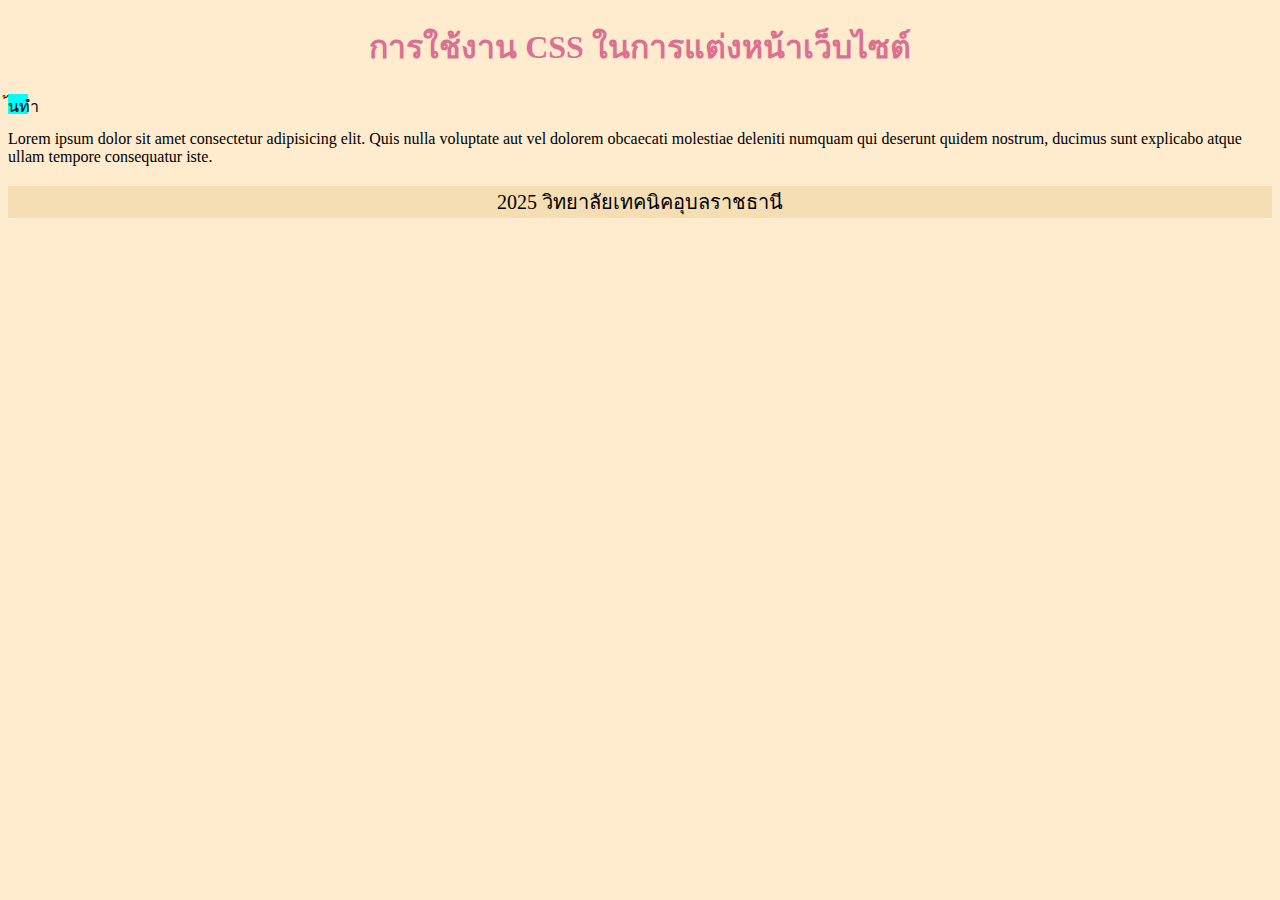
<file: index.html>
<!DOCTYPE html>
<html lang="en">

<head>
    <link rel="preconnect" href="https://fonts.googleapis.com">
    <link rel="preconnect" href="https://fonts.gstatic.com" crossorigin>
    <link
        href="https://fonts.googleapis.com/css2?family=Markazi+Text:wght@400..700&family=Savate:ital,wght@0,200..900;1,200..900&display=swap"
        rel="stylesheet">
    <meta charset="UTF-8">
    <meta name="viewport" content="width=device-width, initial-scale=1.0">
    <title>Document</title>
      
</head>

<body style="background: blanchedalmond">
    <h1 style="text-align: center;color:palevioletred;">การใช้งาน CSS ในการแต่งหน้าเว็บไซต์</h1>
    <div style="height: 20px;width: 20px;background-color: aqua;">้นทำ</div>
    <p>Lorem ipsum dolor sit amet consectetur adipisicing elit. Quis nulla voluptate aut vel dolorem obcaecati molestiae
        deleniti numquam qui deserunt quidem nostrum, ducimus sunt explicabo atque ullam tempore consequatur iste.</p>

    <footer style="background-color: wheat;font-size: 20px;text-align: center;">
        <p>2025 วิทยาลัยเทคนิคอุบลราชธานี</p>
    </footer>

</body>

</html>
</file>
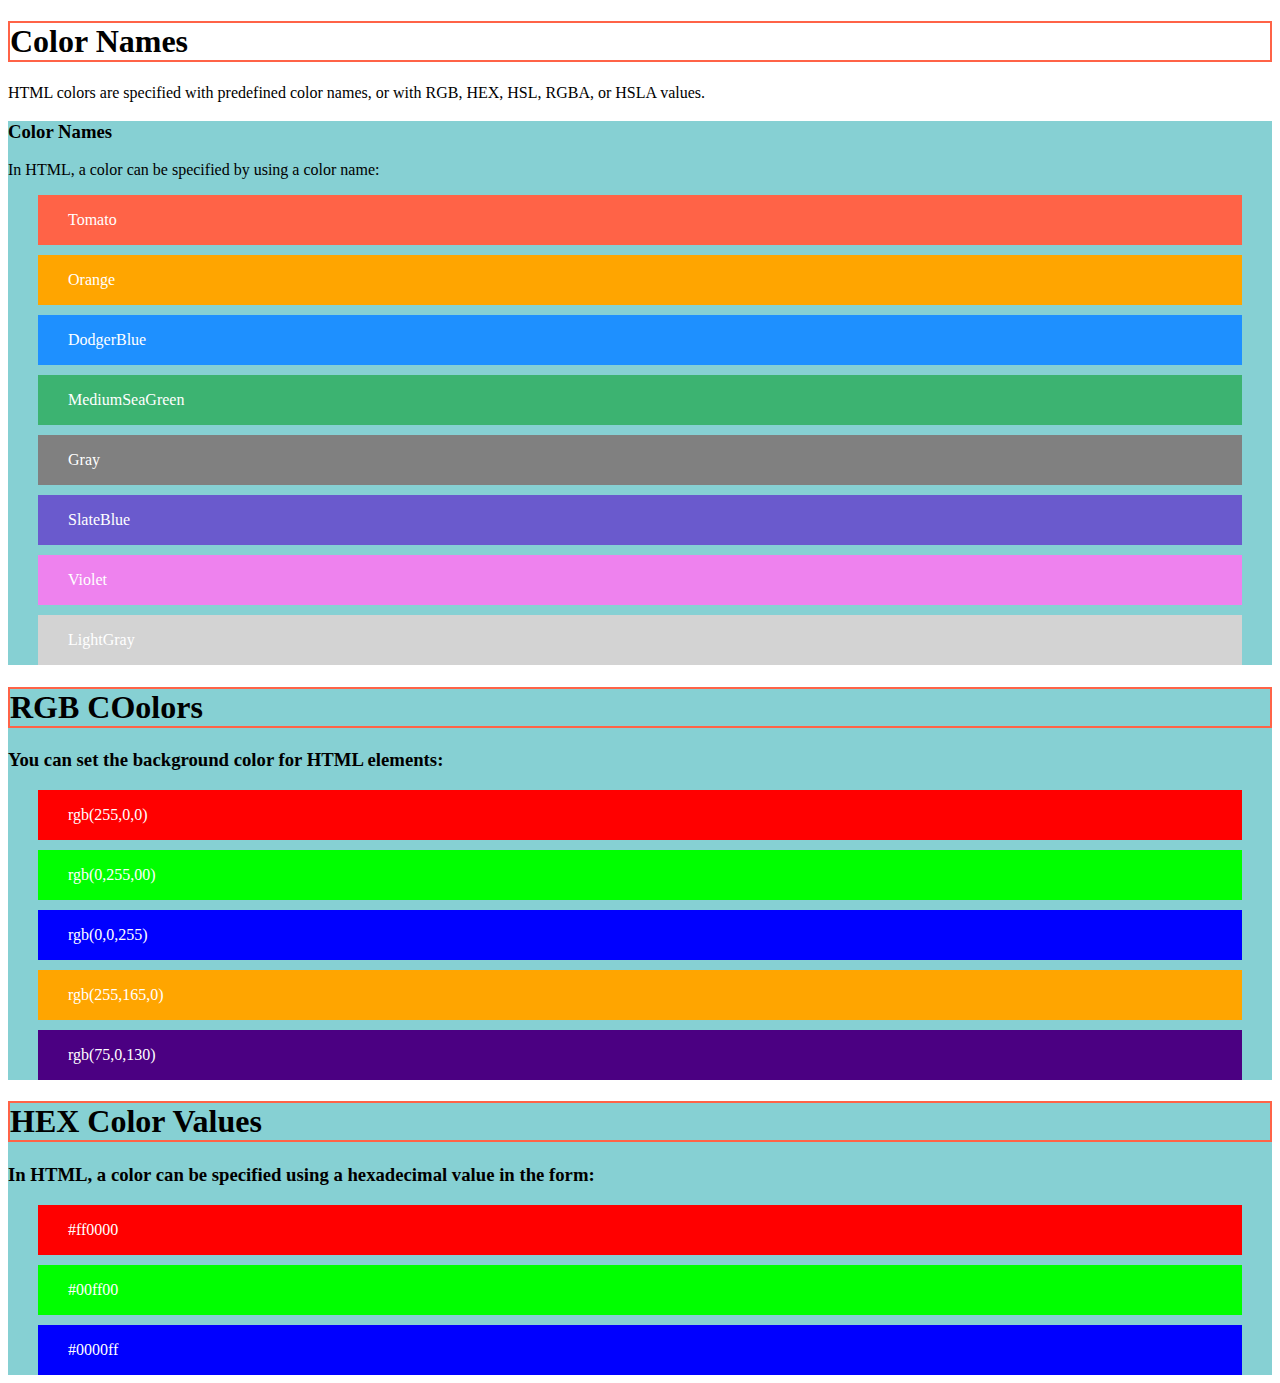
<file: color.html>
<!DOCTYPE html>
<html lang="en">

<head>
    <meta charset="UTF-8">
    <meta name="viewport" content="width=device-width, initial-scale=1.0">
    <title>Document</title>
    <style>
        div div {
            height: 50px;
            padding: 0px 30px;
            display: flex;
            align-items: center;
            margin: 0px 30px;
            color: white;
            margin-top: 10px;
        }
        h1{
            border: 2px solid tomato;
        }
    </style>
</head>

<body>
    <h1>Color Names</h1>
    <p>HTML colors are specified with predefined color names, or with RGB, HEX, HSL, RGBA, or HSLA values. </p>
    <div style="background-color: rgb(134, 208, 211);">
        <h3>Color Names</h3>
        <p>In HTML, a color can be specified by using a color name:</p>
        <div style="background-color: tomato;">Tomato</div>
        <div style="background-color: orange;">Orange</div>
        <div style="background-color: dodgerblue;">DodgerBlue</div>
        <div style="background-color: mediumseagreen;">MediumSeaGreen</div>
        <div style="background-color: gray;">Gray</div>
        <div style="background-color: slateblue;">SlateBlue</div>
        <div style="background-color: violet;">Violet</div>
        <div style="background-color: lightgrey;">LightGray</div>
    </div>

    <div style="background-color: rgb(134, 208, 211);">
        <h1>RGB COolors</h1>
        <h3>You can set the background color for HTML elements:</h3>
        <div style="background-color: rgb(255,0,0);">rgb(255,0,0)</div>
        <div style="background-color: rgb(0,255,00);">rgb(0,255,00)</div>
        <div style="background-color: rgb(0,0,255);">rgb(0,0,255)</div>
        <div style="background-color: rgb(255,165,0);">rgb(255,165,0)</div>
        <div style="background-color: rgb(75,0,130);">rgb(75,0,130)</div>
    </div>

    <div style="background-color: rgb(134, 208, 211);">
        <h1>HEX Color Values</h1>
        <h3>In HTML, a color can be specified using a hexadecimal value in the form:</h3>
        <div style="background-color: #ff0000;">#ff0000</div>
        <div style="background-color: #00ff00;">#00ff00</div>
        <div style="background-color: #0000ff;">#0000ff</div>

    </div>
</body>

</html>
</file>
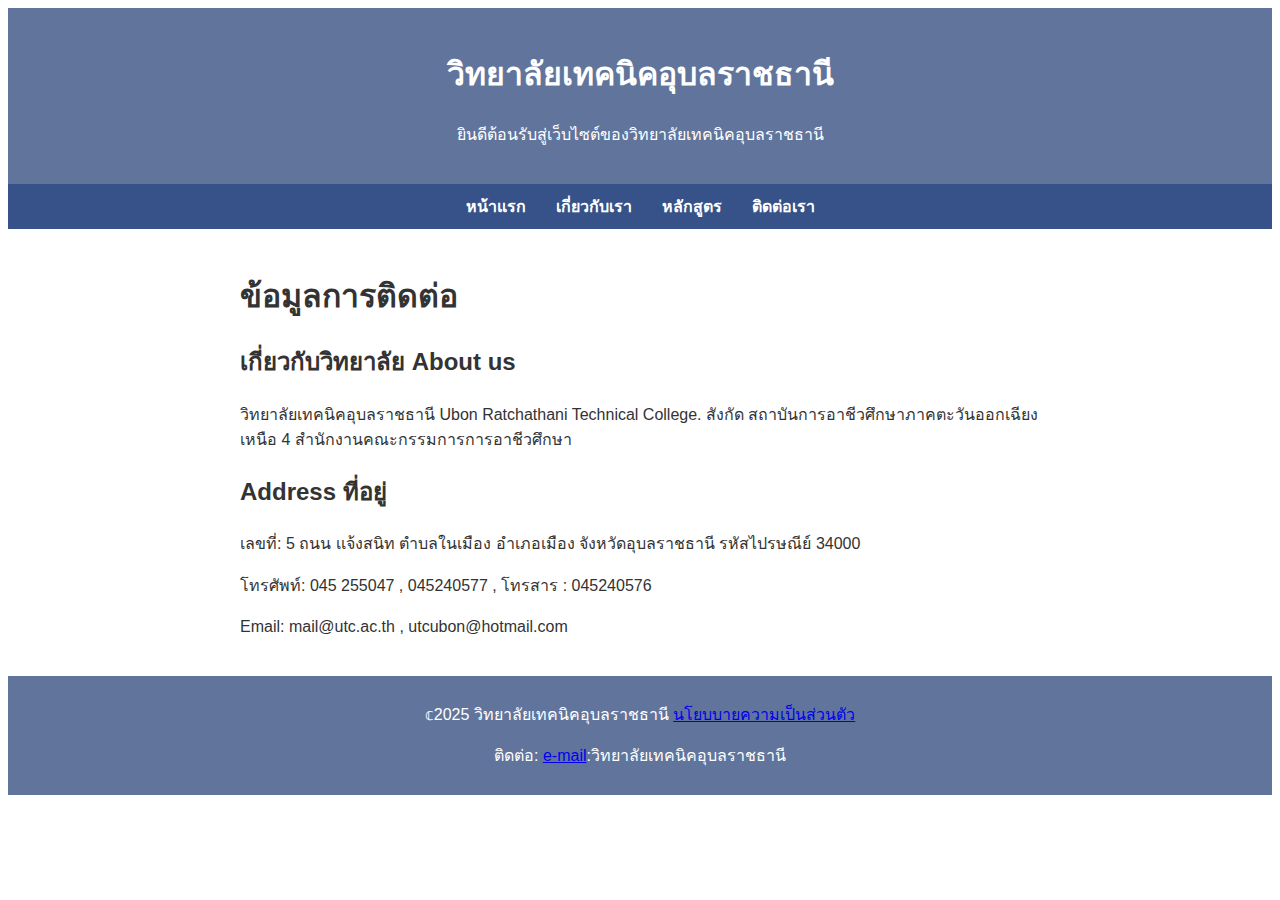
<file: Contact information.html>
<!DOCTYPE html>
<html lang="en">

<head>
    <meta charset="UTF-8">
    <meta name="viewport" content="width=device-width, initial-scale=1.0">
    <title>วิทยาลัยเทคนิคอุบลราชธานี</title>
    <link rel="preconnect" href="https://fonts.googleapis.com">
    <link rel="preconnect" href="https://fonts.gstatic.com" crossorigin>
    <link
        href="https://fonts.googleapis.com/css2?family=Mali:ital,wght@0,200;0,300;0,400;0,500;0,600;0,700;1,200;1,300;1,400;1,500;1,600;1,700&family=Noto+Sans+Thai:wght@100..900&display=swap"
        rel="stylesheet">
    <link rel="stylesheet" href="mystyle.css">
</head>

<body>
    <header>
        <h1>วิทยาลัยเทคนิคอุบลราชธานี</h1>
        <p>ยินดีต้อนรับสู่เว็บไซต์ของวิทยาลัยเทคนิคอุบลราชธานี</p>
    </header>
    <nav>
        <ul>
            <li><a href="utc01.html">หน้าแรก</a></li>
            <li><a href="about.html">เกี่ยวกับเรา</a></li>
            <li><a href="Curriculum.html">หลักสูตร</a></li>
            <li><a href="Contact information.html">ติดต่อเรา</a></li>

        </ul>
    </nav>
    <article>
        <h1>ข้อมูลการติดต่อ</h1>
        <h2>เกี่ยวกับวิทยาลัย About us</h2>
        <p>วิทยาลัยเทคนิคอุบลราชธานี Ubon Ratchathani Technical College.
            สังกัด สถาบันการอาชีวศึกษาภาคตะวันออกเฉียงเหนือ 4
            สำนักงานคณะกรรมการการอาชีวศึกษา</p>
        <h2>Address ที่อยู่</h2>
        <p>เลขที่: 5 ถนน เเจ้งสนิท ตำบลในเมือง อำเภอเมือง จังหวัดอุบลราชธานี รหัสไปรษณีย์ 34000</p>
        <p>โทรศัพท์: 045 255047 , 045240577 , โทรสาร : 045240576</p>
        <p>Email: mail@utc.ac.th , utcubon@hotmail.com</p>
    </article>
    <footer>
        <p> &copf;2025 วิทยาลัยเทคนิคอุบลราชธานี <a href="http://">นโยบบายความเป็นส่วนตัว</a></p>
        <p>ติดต่อ: <a href="http://">e-mail</a>:วิทยาลัยเทคนิคอุบลราชธานี</p>
    </footer>
</body>

</html>
</file>
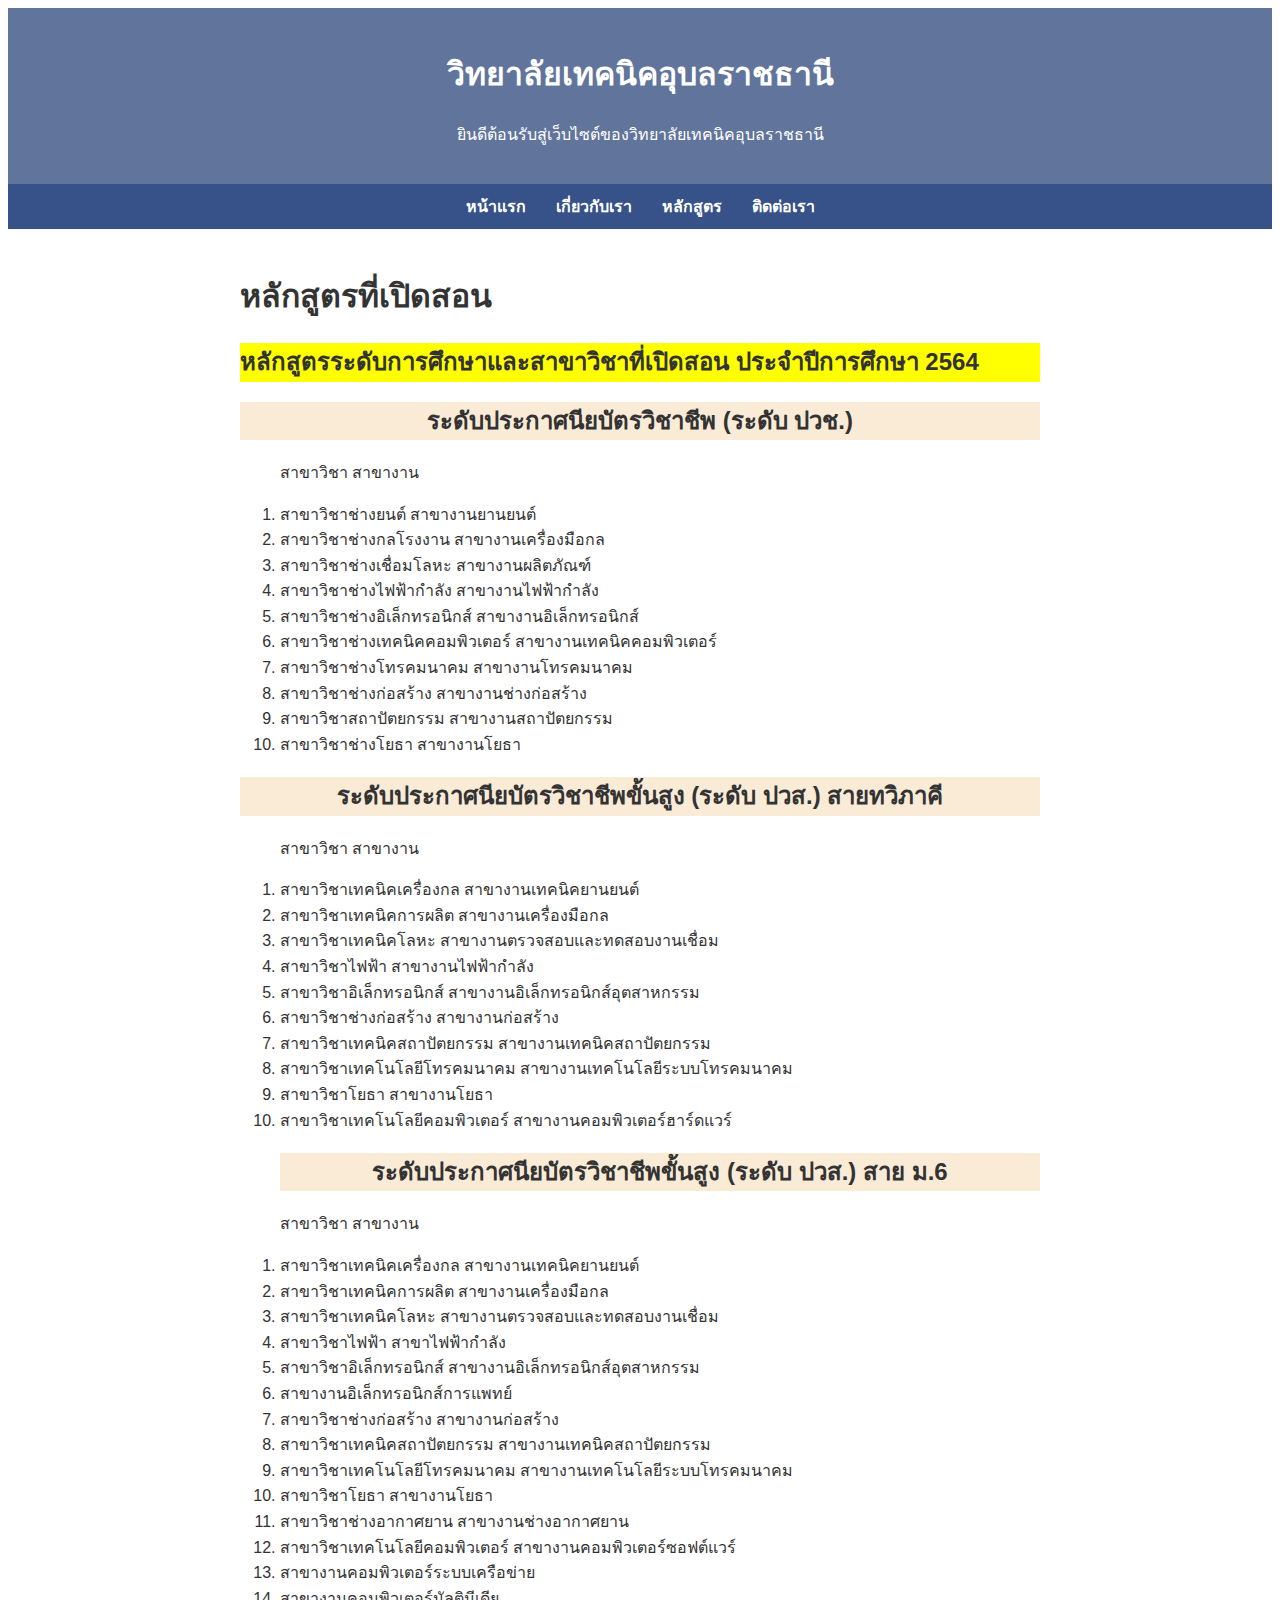
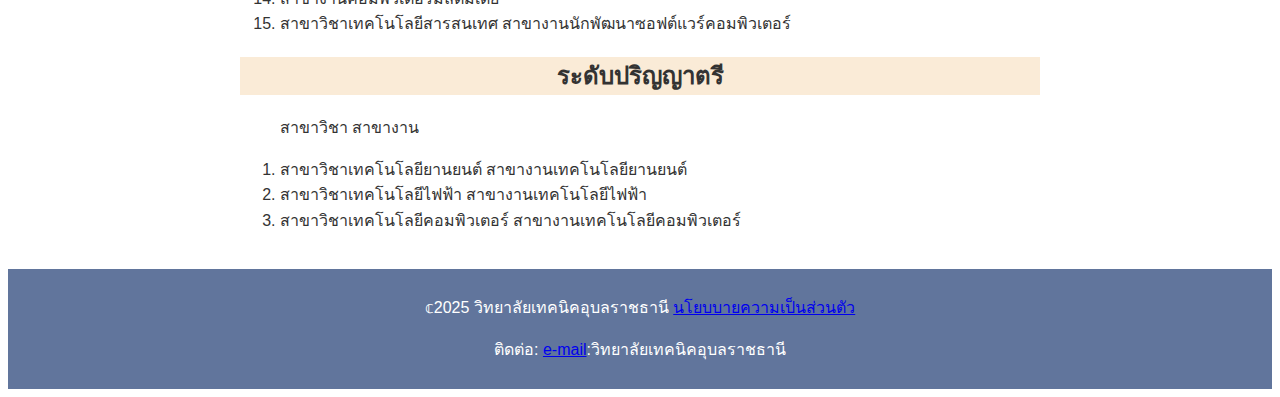
<file: Curriculum.html>
<!DOCTYPE html>
<html lang="en">

<head>
    <meta charset="UTF-8">
    <meta name="viewport" content="width=device-width, initial-scale=1.0">
    <title>วิทยาลัยเทคนิคอุบลราชธานี</title>
    <link rel="preconnect" href="https://fonts.googleapis.com">
    <link rel="preconnect" href="https://fonts.gstatic.com" crossorigin>
    <link
        href="https://fonts.googleapis.com/css2?family=Mali:ital,wght@0,200;0,300;0,400;0,500;0,600;0,700;1,200;1,300;1,400;1,500;1,600;1,700&family=Noto+Sans+Thai:wght@100..900&display=swap"
        rel="stylesheet">
    <link rel="stylesheet" href="mystyle.css">
</head>

<body>
    <header>
        <h1>วิทยาลัยเทคนิคอุบลราชธานี</h1>
        <p>ยินดีต้อนรับสู่เว็บไซต์ของวิทยาลัยเทคนิคอุบลราชธานี</p>
    </header>
    <nav>
        <ul>
            <li><a href="utc01.html">หน้าแรก</a></li>
            <li><a href="about.html">เกี่ยวกับเรา</a></li>
            <li><a href="Curriculum.html">หลักสูตร</a></li>
            <li><a href="Contact information.html">ติดต่อเรา</a></li>
        </ul>
    </nav>
    <article>
        <h1>หลักสูตรที่เปิดสอน</h1>
        <h2 style="background-color: yellow;">หลักสูตรระดับการศึกษาและสาขาวิชาที่เปิดสอน ประจำปีการศึกษา 2564</h2>
        <h2 style="background-color: antiquewhite;text-align: center;">ระดับประกาศนียบัตรวิชาชีพ (ระดับ ปวช.)</h2>
        <ol>

            <p>สาขาวิชา สาขางาน</p>
            <li>สาขาวิชาช่างยนต์ สาขางานยานยนต์</li>
            <li>สาขาวิชาช่างกลโรงงาน สาขางานเครื่องมือกล</li>
            <li>สาขาวิชาช่างเชื่อมโลหะ สาขางานผลิตภัณฑ์</li>
            <li>สาขาวิชาช่างไฟฟ้ากำลัง สาขางานไฟฟ้ากำลัง</li>
            <li>สาขาวิชาช่างอิเล็กทรอนิกส์ สาขางานอิเล็กทรอนิกส์</li>
            <li>สาขาวิชาช่างเทคนิคคอมพิวเตอร์ สาขางานเทคนิคคอมพิวเตอร์</li>
            <li>สาขาวิชาช่างโทรคมนาคม สาขางานโทรคมนาคม</li>
            <li>สาขาวิชาช่างก่อสร้าง สาขางานช่างก่อสร้าง</li>
            <li>สาขาวิชาสถาปัตยกรรม สาขางานสถาปัตยกรรม</li>
            <li> สาขาวิชาช่างโยธา สาขางานโยธา</li>
        </ol>
        <h2 style="background-color: antiquewhite;text-align: center;">ระดับประกาศนียบัตรวิชาชีพขั้นสูง (ระดับ ปวส.)
            สายทวิภาคี</h2>
        <ol>
            <p>สาขาวิชา สาขางาน</p>
            <li>สาขาวิชาเทคนิคเครื่องกล สาขางานเทคนิคยานยนต์</li>
            <li>สาขาวิชาเทคนิคการผลิต สาขางานเครื่องมือกล</li>
            <li>สาขาวิชาเทคนิคโลหะ สาขางานตรวจสอบและทดสอบงานเชื่อม</li>
            <li>สาขาวิชาไฟฟ้า สาขางานไฟฟ้ากำลัง</li>
            <li>สาขาวิชาอิเล็กทรอนิกส์ สาขางานอิเล็กทรอนิกส์อุตสาหกรรม</li>
            <li>สาขาวิชาช่างก่อสร้าง สาขางานก่อสร้าง</li>
            <li>สาขาวิชาเทคนิคสถาปัตยกรรม สาขางานเทคนิคสถาปัตยกรรม</li>
            <li>สาขาวิชาเทคโนโลยีโทรคมนาคม สาขางานเทคโนโลยีระบบโทรคมนาคม</li>
            <li>สาขาวิชาโยธา สาขางานโยธา</li>
            <li>สาขาวิชาเทคโนโลยีคอมพิวเตอร์ สาขางานคอมพิวเตอร์ฮาร์ดแวร์</li>

            <h2 style="background-color: antiquewhite;text-align: center;">ระดับประกาศนียบัตรวิชาชีพขั้นสูง (ระดับ ปวส.)
                สาย ม.6</h2>
        </ol>
        <ol>
            <p>สาขาวิชา สาขางาน</p>
            <li>สาขาวิชาเทคนิคเครื่องกล สาขางานเทคนิคยานยนต์</li>
            <li>สาขาวิชาเทคนิคการผลิต สาขางานเครื่องมือกล</li>
            <li>สาขาวิชาเทคนิคโลหะ สาขางานตรวจสอบและทดสอบงานเชื่อม</li>
            <li>สาขาวิชาไฟฟ้า สาขาไฟฟ้ากำลัง</li>
            <li>สาขาวิชาอิเล็กทรอนิกส์ สาขางานอิเล็กทรอนิกส์อุตสาหกรรม</li>
            <li>สาขางานอิเล็กทรอนิกส์การแพทย์</li>
            <li>สาขาวิชาช่างก่อสร้าง สาขางานก่อสร้าง</li>
            <li>สาขาวิชาเทคนิคสถาปัตยกรรม สาขางานเทคนิคสถาปัตยกรรม</li>
            <li>สาขาวิชาเทคโนโลยีโทรคมนาคม สาขางานเทคโนโลยีระบบโทรคมนาคม</li>
            <li>สาขาวิชาโยธา สาขางานโยธา</li>
            <li>สาขาวิชาช่างอากาศยาน สาขางานช่างอากาศยาน</li>
            <li>สาขาวิชาเทคโนโลยีคอมพิวเตอร์ สาขางานคอมพิวเตอร์ซอฟต์แวร์</li>
            <li>สาขางานคอมพิวเตอร์ระบบเครือข่าย</li>
            <li>สาขางานคอมพิวเตอร์มัลติมีเดีย</li>
            <li>สาขาวิชาเทคโนโลยีสารสนเทศ สาขางานนักพัฒนาซอฟต์แวร์คอมพิวเตอร์</li>
        </ol>
        <h2 style="background-color: antiquewhite;text-align: center;">ระดับปริญญาตรี</h2>
        <ol>
            <p>สาขาวิชา สาขางาน</p>
            <li>สาขาวิชาเทคโนโลยียานยนต์ สาขางานเทคโนโลยียานยนต์</li>
            <li>สาขาวิชาเทคโนโลยีไฟฟ้า สาขางานเทคโนโลยีไฟฟ้า</li>
            <li>สาขาวิชาเทคโนโลยีคอมพิวเตอร์ สาขางานเทคโนโลยีคอมพิวเตอร์</li>
        </ol>
    </article>
    <footer>
        <p> &copf;2025 วิทยาลัยเทคนิคอุบลราชธานี <a href="http://">นโยบบายความเป็นส่วนตัว</a></p>
        <p>ติดต่อ: <a href="http://">e-mail</a>:วิทยาลัยเทคนิคอุบลราชธานี</p>
    </footer>
</body>

</html>
</file>
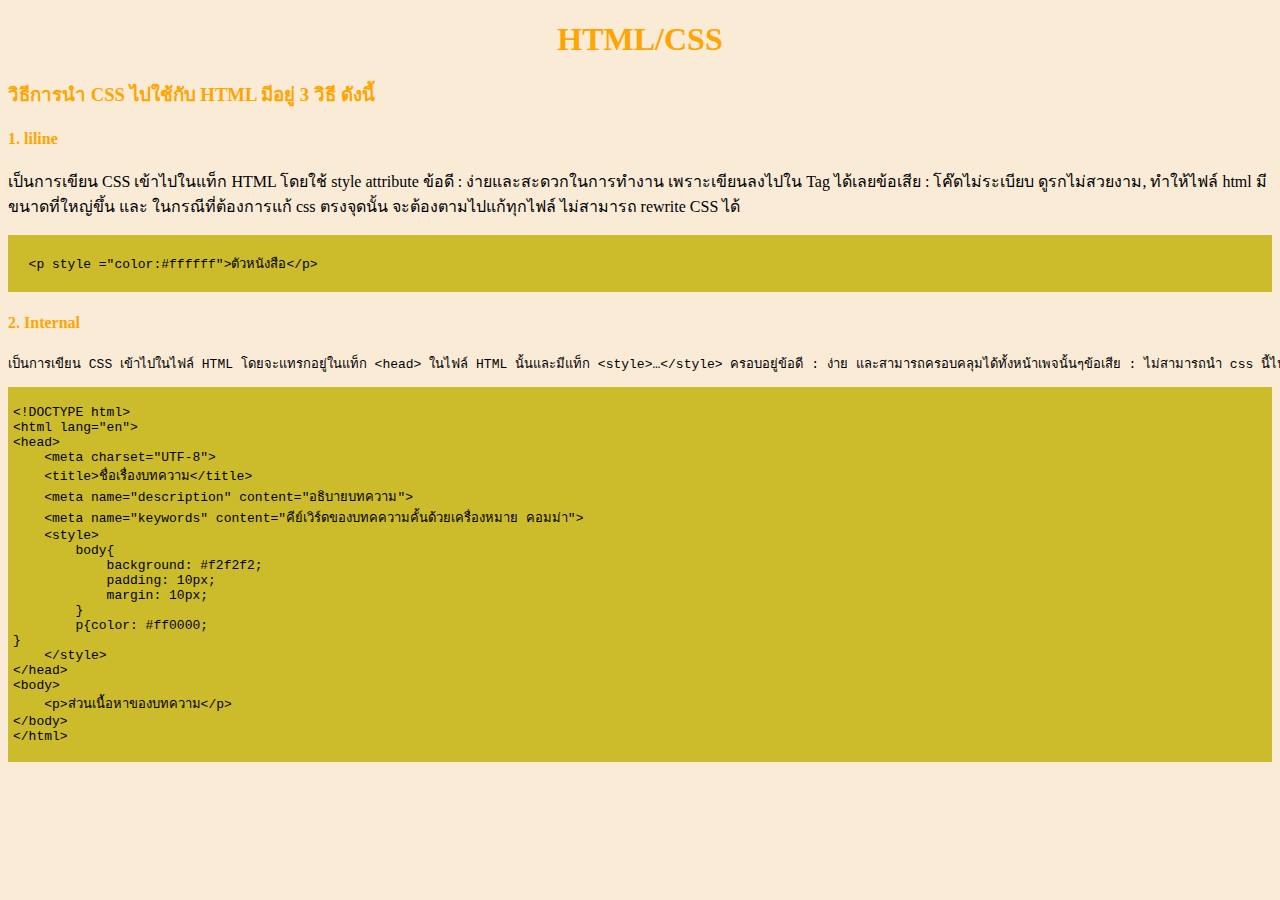
<file: internalCSS2.html>
<!DOCTYPE html>
<html lang="en">

<head>
    <meta charset="UTF-8">
    <meta name="viewport" content="width=device-width, initial-scale=1.0">
    <title>Document</title>
    <style>
        h1 {
            text-align: center;
            color: orange
        }

        h4 {
            color: orange;
        }

        h3 {
            color: orange;
        }

        div {
            background-color: rgb(204, 188, 43);
            padding: 5px;
        }

        body {
            background-color: antiquewhite;
        }
    </style>
</head>

<body>
    <h1>HTML/CSS</h1>
    <h3>วิธีการนำ CSS ไปใช้กับ HTML มีอยู่ 3 วิธี ดังนี้</h3>
    <h4>1. liline</h4>
    <p>เป็นการเขียน CSS เข้าไปในแท็ก HTML โดยใช้ style attribute
        ข้อดี : ง่ายและสะดวกในการทำงาน เพราะเขียนลงไปใน Tag ได้เลยข้อเสีย : โค๊ดไม่ระเบียบ ดูรกไม่สวยงาม, ทำให้ไฟล์ html
        มีขนาดที่ใหญ่ขึ้น และ ในกรณีที่ต้องการแก้ css ตรงจุดนั้น จะต้องตามไปแก้ทุกไฟล์ ไม่สามารถ rewrite CSS ได้</p>
    <div>
        <pre><code>  &lt;p style ="color:#ffffff"&gt;ตัวหนังสือ&lt;/p&gt;</code></pre>
    </div>
    <h4>2. Internal</h4>
    <pre><code>เป็นการเขียน CSS เข้าไปในไฟล์ HTML โดยจะแทรกอยู่ในแท็ก &lt;head&gt; ในไฟล์ HTML นั้นและมีแท็ก &lt;style&gt;…&lt;/style&gt; ครอบอยู่ข้อดี : ง่าย และสามารถครอบคลุมได้ทั้งหน้าเพจนั้นๆข้อเสีย : ไม่สามารถนำ css นี้ไปใช้กับหน้าอื่น ๆ ได้ง่าย เหมาะกับการแก้เฉพาะหน้าเท่านั้น</code></pre>
    <div>
        <pre><code>&lt;!DOCTYPE html&gt;
&lt;html lang="en"&gt;
&lt;head&gt;
    &lt;meta charset="UTF-8"&gt;
    &lt;title&gt;ชื่อเรื่องบทความ&lt;/title&gt;
    &lt;meta name="description" content="อธิบายบทความ"&gt;
    &lt;meta name="keywords" content="คีย์เวิร์ดของบทคความคั้นด้วยเครื่องหมาย คอมม่า"&gt;
    &lt;style&gt;
        body{
            background: #f2f2f2;
            padding: 10px;
            margin: 10px;
        }
        p{color: #ff0000;
}
    &lt;/style&gt;
&lt;/head&gt;
&lt;body&gt;
    &lt;p&gt;ส่วนเนื้อหาของบทความ&lt;/p&gt;
&lt;/body&gt;
&lt;/html&gt;</code></pre>
    </div>




</body>

</html>
</file>
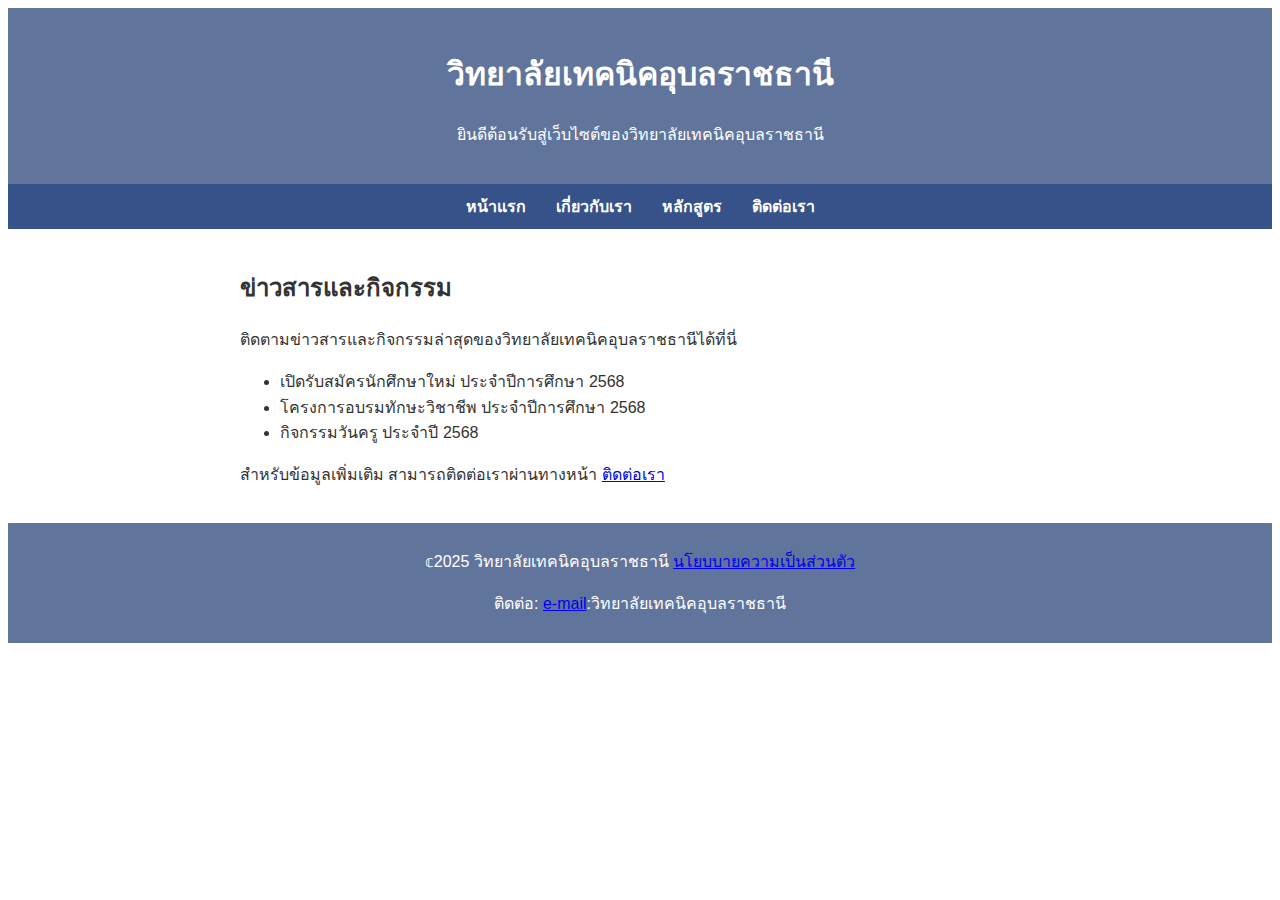
<file: utc01.html>
<!DOCTYPE html>
<html lang="en">

<head>
    <meta charset="UTF-8">
    <meta name="viewport" content="width=device-width, initial-scale=1.0">
    <title>วิทยาลัยเทคนิคอุบลราชธานี</title>
    <link rel="preconnect" href="https://fonts.googleapis.com">
    <link rel="preconnect" href="https://fonts.gstatic.com" crossorigin>
    <link
        href="https://fonts.googleapis.com/css2?family=Mali:ital,wght@0,200;0,300;0,400;0,500;0,600;0,700;1,200;1,300;1,400;1,500;1,600;1,700&family=Noto+Sans+Thai:wght@100..900&display=swap"
        rel="stylesheet">
        <link rel="stylesheet" href="mystyle.css">
</head>

<body>
    <header>
        <h1>วิทยาลัยเทคนิคอุบลราชธานี</h1>
        <p>ยินดีต้อนรับสู่เว็บไซต์ของวิทยาลัยเทคนิคอุบลราชธานี</p>
    </header>
    <nav>
        <ul>
            <li><a href="utc01.html">หน้าแรก</a></li>
            <li><a href="about.html">เกี่ยวกับเรา</a></li>
            <li><a href="Curriculum.html">หลักสูตร</a></li>
            <li><a href="Contact information.html">ติดต่อเรา</a></li>

        </ul>
    </nav>
    <article>
        <h2>ข่าวสารและกิจกรรม</h2>
        <p>ติดตามข่าวสารและกิจกรรมล่าสุดของวิทยาลัยเทคนิคอุบลราชธานีได้ที่นี่</p>
        <ul>
            <li>เปิดรับสมัครนักศึกษาใหม่ ประจำปีการศึกษา 2568</li>
            <li>โครงการอบรมทักษะวิชาชีพ ประจำปีการศึกษา 2568</li>
            <li>กิจกรรมวันครู ประจำปี 2568 </li>
        </ul>
        <p>สำหรับข้อมูลเพิ่มเติม สามารถติดต่อเราผ่านทางหน้า <a href="http://">ติดต่อเรา</a></p>
    </article>
    <footer>
        <p> &copf;2025 วิทยาลัยเทคนิคอุบลราชธานี <a href="http://">นโยบบายความเป็นส่วนตัว</a></p>
        <p>ติดต่อ: <a href="http://">e-mail</a>:วิทยาลัยเทคนิคอุบลราชธานี</p>
    </footer>
</body>

</html>
</file>
<file: mystyle.css>
@import url('https://fonts.googleapis.com/css2?family=Mali:ital,wght@0,200;0,300;0,400;0,500;0,600;0,700;1,200;1,300;1,400;1,500;1,600;1,700&family=Noto+Sans+Thai:wght@100..900&display=swap');

        body {
            font-family: 'Krub', sans-serif;
            color: #333;
            line-height: 1.6;
        }

        header {
            background-color: #61759c;
            color: white;
            padding: 20px 0;
            text-align: center;
        }

        nav {
            background-color: #365288;
            padding: 10px 0;
        }

        nav ul {
            list-style: none;
            padding: 0;
            margin: 0;
            display: flex;
            justify-content: center;
        }

        nav ul li {
            margin: 0 15px;
        }

        nav ul li a {
            color: white;
            text-decoration: none;
            font-weight: bold;
        }

        nav ul li a:hover {
            text-decoration: underline;
        }

        article {
            padding: 20px;
            max-width: 800px;
            margin: 0 auto;
        }

        footer {
            background-color: #61759c;
            color: white;
            text-align: center;
            padding: 10px 0;
            position: relative;
            bottom: 0;
            width: 100%;
        }
        div{
            text-align: center;
        
        }
</file>
